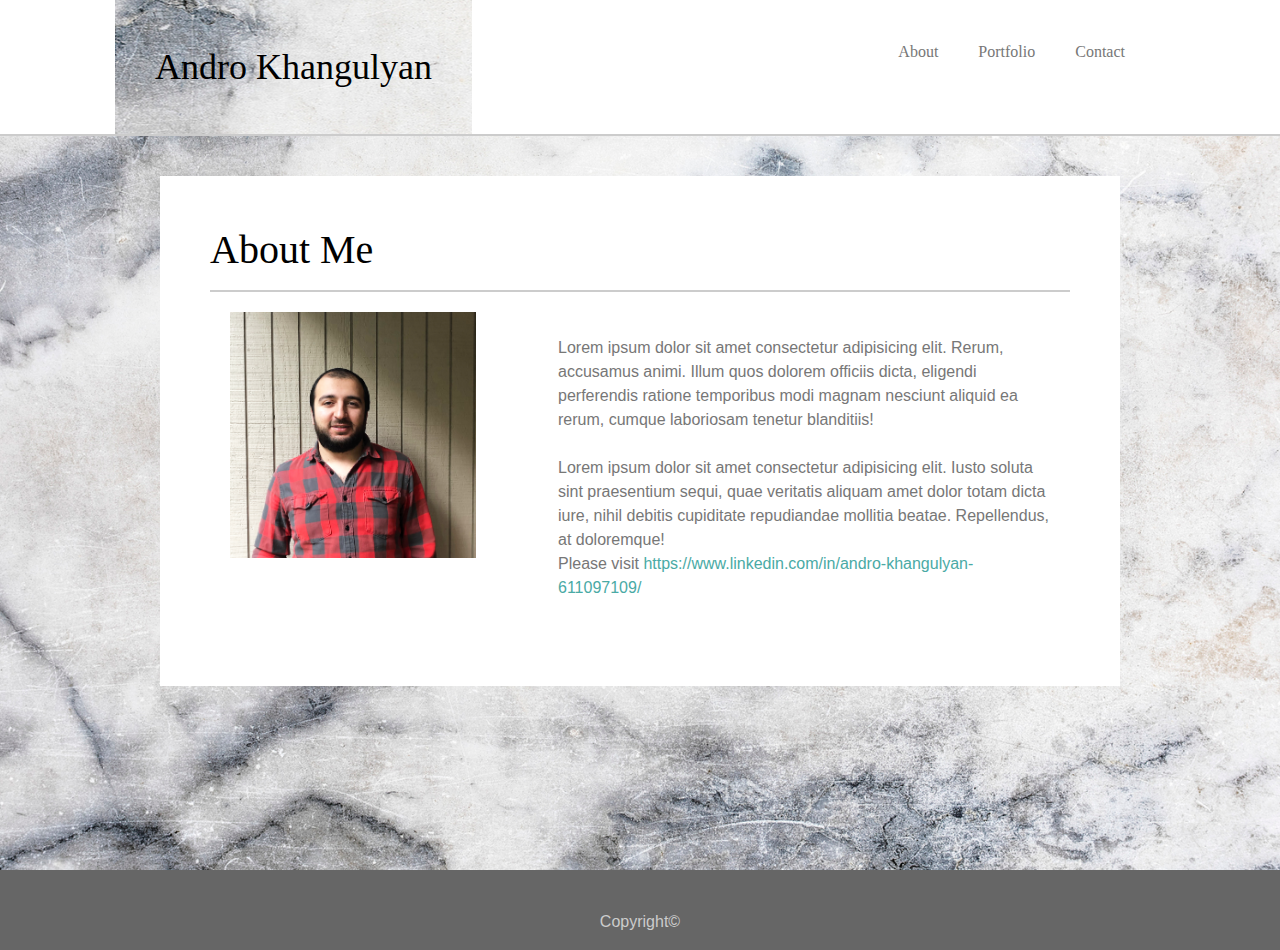
<file: index.html>
<!DOCTYPE html>
<html lang="en">
<head>
    <meta charset="UTF-8">
    <meta name="viewport" content="width=device-width, initial-scale=1.0">
    <meta http-equiv="X-UA-Compatible" content="ie=edge">
    <link rel="stylesheet" href="https://stackpath.bootstrapcdn.com/bootstrap/4.3.1/css/bootstrap.min.css" integrity="sha384-ggOyR0iXCbMQv3Xipma34MD+dH/1fQ784/j6cY/iJTQUOhcWr7x9JvoRxT2MZw1T" crossorigin="anonymous">
    <title>Document</title>
</head>
<body>
  <title>Andro Khangulyan</title>
    <meta charset="UTF-8">
    
 
  <link rel="stylesheet" type="text/css" href="style.css">
  </head>
        <body>
     <div class="wrapper">
      <header>
        <ul>
     <li style="float:left"><a class="active" href="#index">Andro Khangulyan</a></li>
    
    <li><a href="contact.html">Contact</a></li>
    
     <li><a href="portfolio.html">Portfolio</a></li>
    
      <li><a href="index.html">About</a></li>
     </ul>
    </header>
    <section class="main">
     <h1>About Me</h1>
    <hr>
    <div id="main">
     <img id="imgMain" src="assets\images\IMG_6303.jpg" alt="Andro">
     <p>
         <br/>
      Lorem ipsum dolor sit amet consectetur adipisicing elit. Rerum, accusamus animi. Illum quos dolorem officiis dicta, eligendi perferendis ratione temporibus modi magnam nesciunt aliquid ea rerum, cumque laboriosam tenetur blanditiis!
       <br/>
       <br>
       Lorem ipsum dolor sit amet consectetur adipisicing elit. Iusto soluta sint praesentium sequi, quae veritatis aliquam amet dolor totam dicta iure, nihil debitis cupiditate repudiandae mollitia beatae. Repellendus, at doloremque!
     
          <br/>
     Please visit <a style="color: #4aaaa5" href="">https://www.linkedin.com/in/andro-khangulyan-611097109/</a> 
    </p>
    </div>
    </section>
    <div class="push"></div>
    </div>
    <footer class="footer">Copyright©</footer>
</body>
</html>
</file>
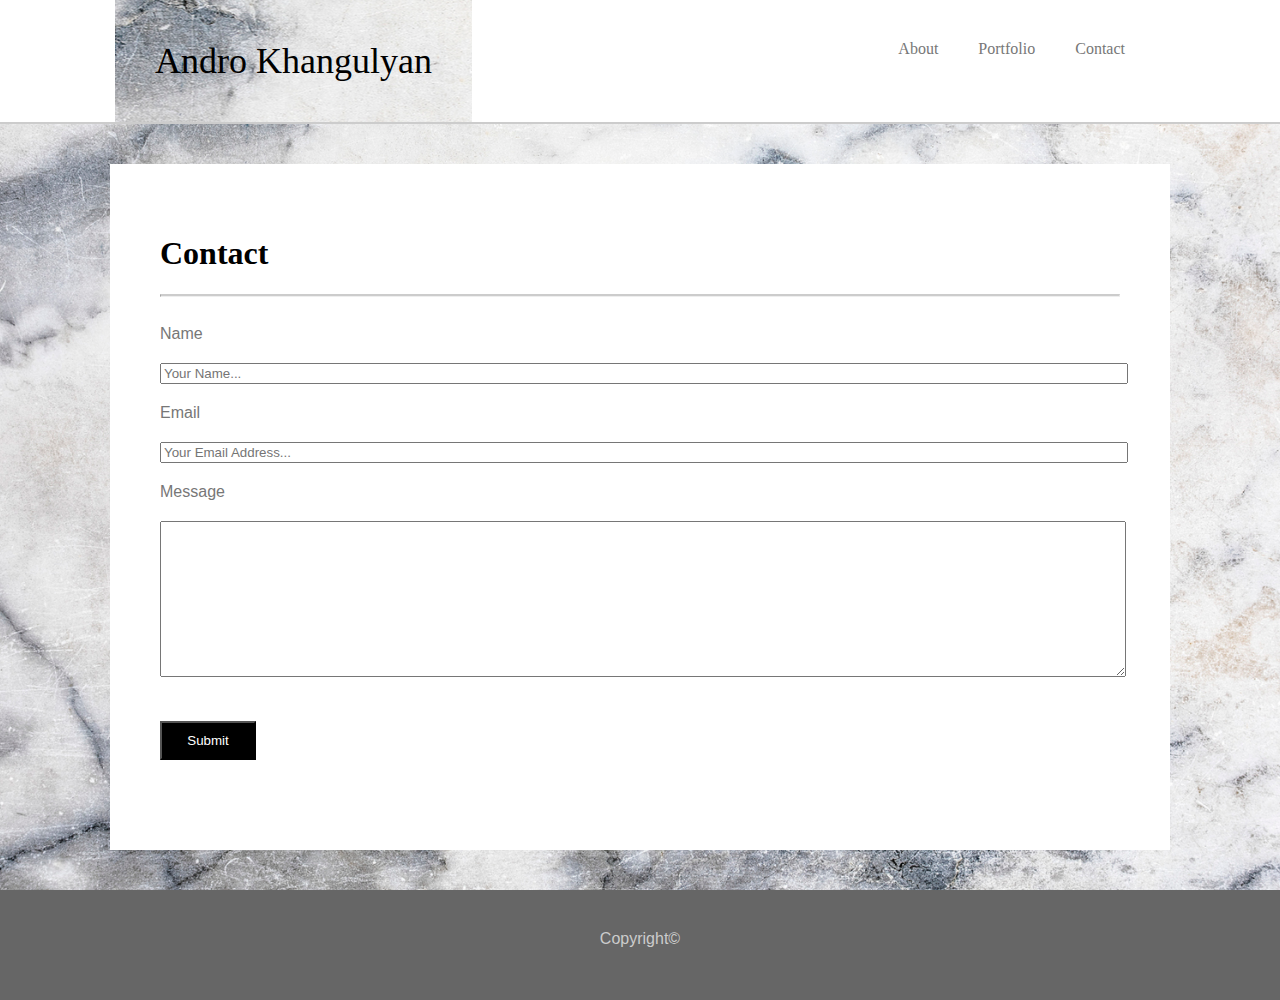
<file: contact.html>
<!DOCTYPE html>
<html lang="en">
<head>
    <meta charset="UTF-8">
    <meta name="viewport" content="width=device-width, initial-scale=1.0">
    <meta http-equiv="X-UA-Compatible" content="ie=edge">
    <link rel="stylesheet" type="text/css" href="style.css">
    
 
    <title>contact</title>

<body>
        <head>
                <title>Andro Khangulyan</title>
                <meta charset="UTF-8">
                <link rel="stylesheet" type="text/css" href="style.css">
            </head>
            <body>
                
                <div class="wrapper">
                <header>
                        <ul>
                            <li style="float:left"><a class="active" href="#index">Andro Khangulyan</a></li>
                            <li><a href="contact.html">Contact</a></li>
                            <li><a href="portfolio.html">Portfolio</a></li>
                            <li><a href="index.html">About</a></li>
                        </ul>
                </header>
                <section class="main">
                    <h1>Contact</h1>
                    <hr>
                    <form>
                        Name <br><input type="text" placeholder="Your Name..."><br>
                        Email <br><input type="text" placeholder="Your Email Address..."><br>
                        Message <br><textarea rows="10" cols="50"></textarea><br>
                        <input type="submit" value="Submit">
                    </form>
                </section>
                <div class="push"></div>
                </div>
                <footer class="footer">Copyright©</footer>
            </body>
</html>
</file>
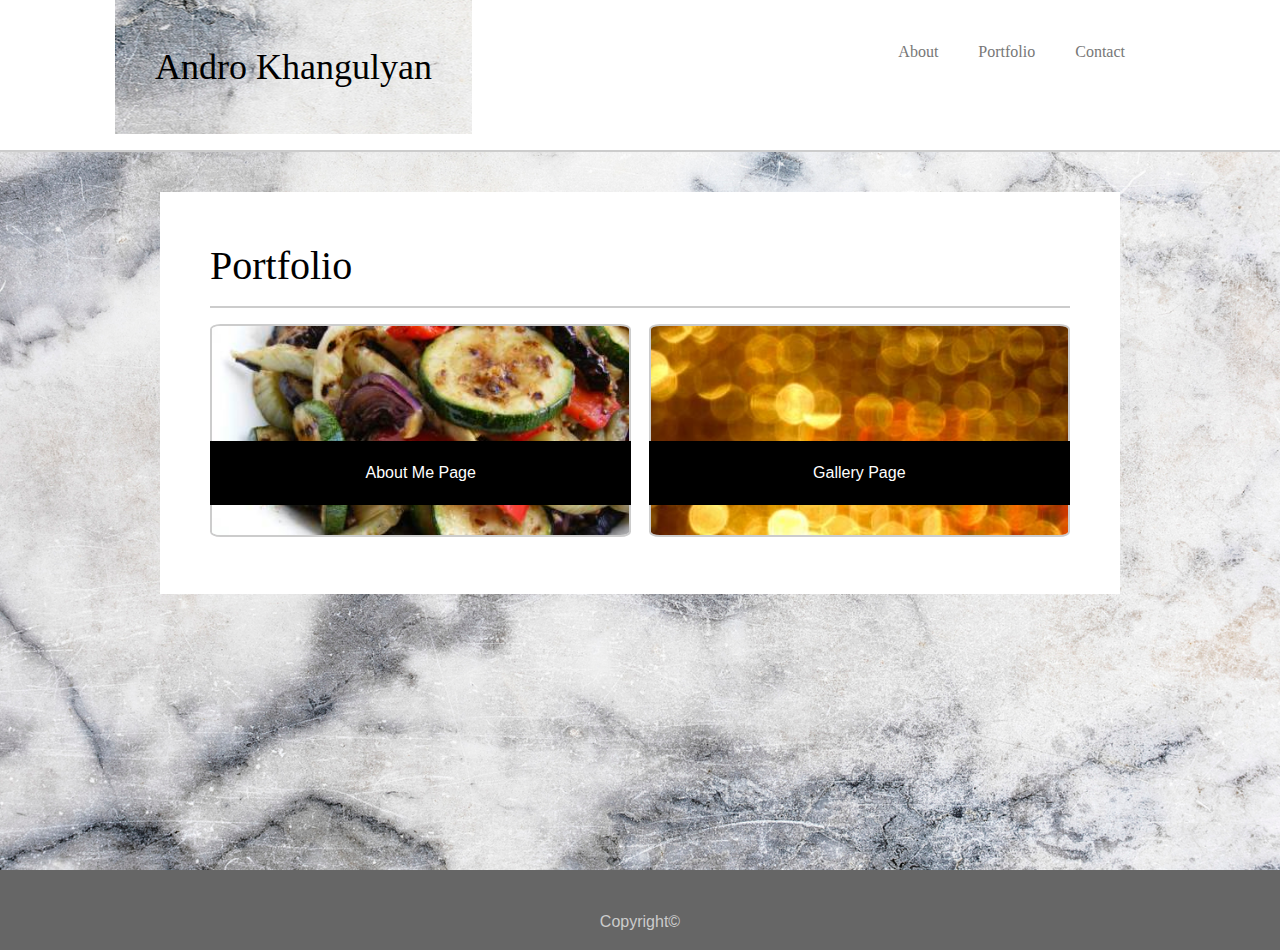
<file: portfolio.html>
<!DOCTYPE html>
<html lang="en">
<head>
    <meta charset="UTF-8">
    <meta name="viewport" content="width=device-width, initial-scale=1.0">
    <meta http-equiv="X-UA-Compatible" content="ie=edge">  
    
    <link rel="stylesheet" type="text/css" href="style.css">
    <title>Andro Khangulyan</title>
    <link rel="stylesheet" href="https://stackpath.bootstrapcdn.com/bootstrap/4.3.1/css/bootstrap.min.css" integrity="sha384-ggOyR0iXCbMQv3Xipma34MD+dH/1fQ784/j6cY/iJTQUOhcWr7x9JvoRxT2MZw1T" crossorigin="anonymous">

<body>

 <head>
        

    

         <div class="wrapper">
                <header>
                    <ul>
                        <li style="float:left"><a class="active" href="#index">Andro Khangulyan</a></li>

                       <li><a href="contact.html">Contact</a></li> 
                        <li><a href="portfolio.html">Portfolio</a></li>
                        <li><a href="index.html">About</a></li>

                        
                    </ul>
                </header>
                </header>
                <section class="main">
                    <h1>Portfolio</h1>
                    <hr>
                    
                       
            <figure class="figGallery">
                            <img src="assets\images\img-11.jpg" alt="portfolio-sample-aboutme"
                                class="imgGallery">
                            <figcaption class="imgText"><a href="index.html"
                                    class="textClass">About Me Page</a></figcaption>
                        </figure>
                        <figure class="figGallery floating">
                            <img src="assets\images\img-12.jpg" alt="portfolio-sample-gallery"
                                class="imgGallery">
                            <figcaption class="imgText"><a 
                                    class="textClass"> Gallery Page</a></figcaption>
                        </figure>
                    
            </div>
            <footer class="footer">Copyright©</footer>
</body>
</html>
</file>
<file: style.css>
html {
    margin: 0;
    padding: 0;
    height: 100%;
}

body {
    background: url("assets/images/img_45.jpg") no-repeat center center fixed;
    background-size: cover;
    padding: 0;
    margin: 0;
    height: 100%;
}

header {
    
    border-bottom: 2px solid #cccccc;
    background-color: #ffffff;
    font-family: 'Georgia', Times, Times New Roman, serif;
    padding: 0px;
    margin: 0px;
}

ul {
    list-style-type: none;
    overflow: hidden;
    background-color: #ffffff;
    padding: 0px 115px;
    margin: 0px;
}

li {
    float: right;
}

li a {
    display: block;
    text-align: center;
    text-decoration: none;
    color: #777777;
    padding: 40px;
    padding-left: 0px;
}

.active {
    background: url("assets/images/img_45.jpg") no-repeat center center fixed;
    background-color: #4aaaa5;
    color:black;
    font-size: 36px;
    padding-left: 40px;
}

.main {
    font-family: 'Arial', 'Helvetica Neue', Helvetica, sans-serif;
    min-height: 100%;
    width: 75%;
    margin: 40px auto;
    color: #777777;
    background-color: #ffffff;
    padding: 50px;
    overflow: hidden;
}

.main h1 {
    
    color: black;
    font-family: 'Georgia', Times, Times New Roman, serif;
}

.main hr {
    border-top: 2px solid #cccccc;
}

#imgMain {
    width: 30%;
    height: 30%;
    margin: 0px;
    padding: 0px;
}

#main {
    margin: 20px;
    min-height: 100%;
    overflow: hidden;
}

#main p {
    width: 60%;
    float: right;
    min-height: 100%;
}

.container {
    
    margin: 20px 0px;
    padding: 0px;
    width: 100%;
}

.figGallery {
    margin: 0px;
    padding: 0px;
    width: 49%;
    height: 49%;
    position: relative;
    display: inline-block;
    overflow: hidden;
}

.imgGallery {
    width: 100%;
    height: 100%;
    margin: 0px;
    padding: 0px;
    display: block;
    border-radius: 2.5%;
    border: 2px solid #cccccc;
}

.imgText {
    color: white;
    background-color:black;
    font-family: 'Arial', 'Helvetica Neue', Helvetica, sans-serif;
    text-align: center;
    width: 100%;
    display: block;
    position: absolute;
    bottom: 15%;
    padding: 20px;
    font-size: 16px;
}

.textClass {
    color: white;
    background-color:black;
    font-family: 'Arial', 'Helvetica Neue', Helvetica, sans-serif;
    text-align: center;
    width: 100%;
}

.floating {
    float: right;
}

form {
    padding: 20px 0px;
}

input,
textarea {
    width: 100%;
    margin: 20px 0px;
}

input[type=submit] {
    background-color:black;
    color: #ffffff;
    padding: 10px;
    width: 10%;
}

.wrapper {
    min-height: 100%;
    margin-bottom: -30px;
}

.footer,
.push {
    height: 30px;
}

footer {
    font-family: 'Arial', 'Helvetica Neue', Helvetica, sans-serif;
    background-color: #666666;
    border-top: 10px black;
    color: #cccccc;
    text-align: center;
    padding: 40px;
    margin: 0;
}


@media only screen and (min-device-width : 320px) and (max-device-width : 480px) {
    /* Styles */
}

@media only screen and (min-device-width : 768px) and (max-device-width : 1024px) {
    /* Styles */
}

@media only screen and (min-width : 1224px) {
    /* Styles */
}
</file>
